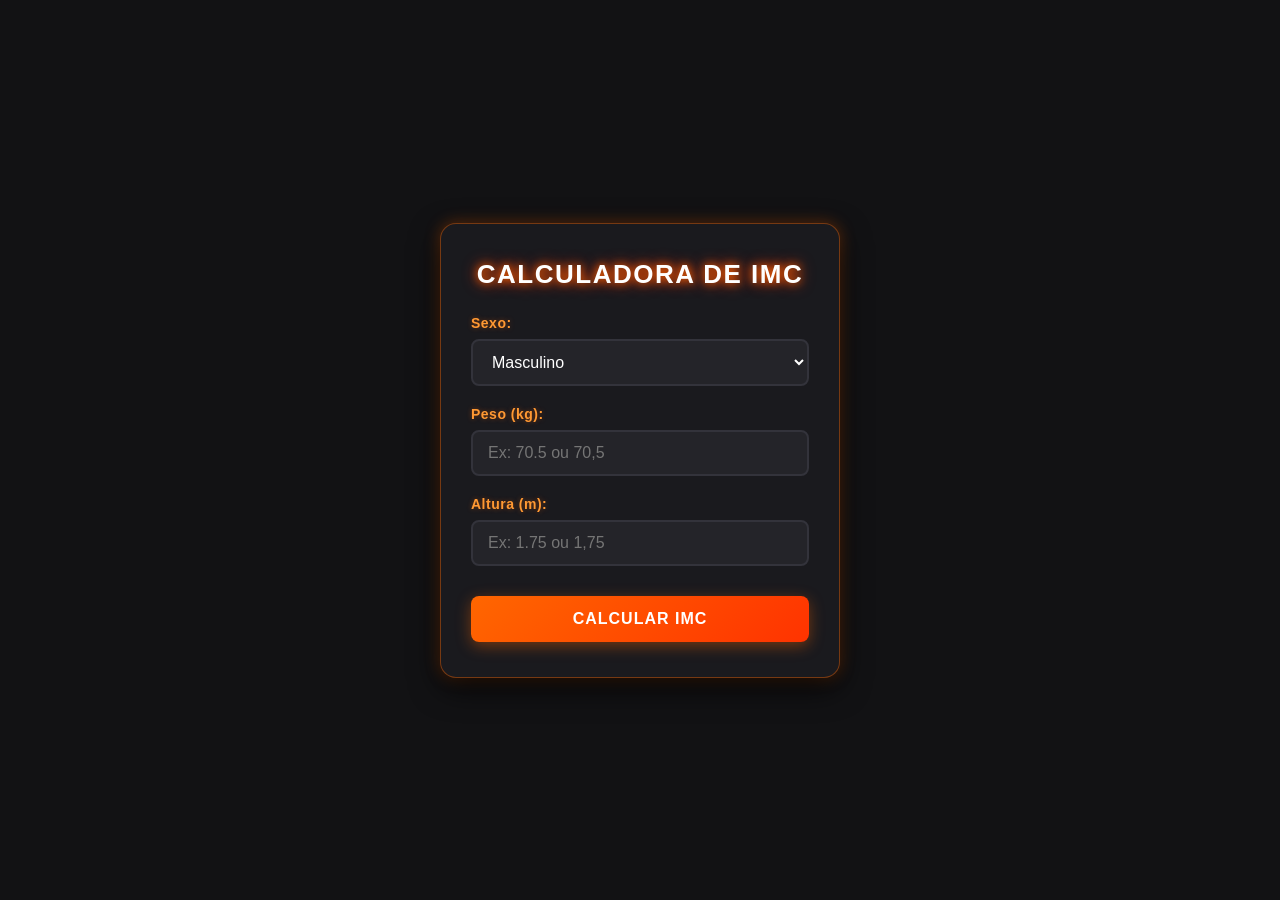
<file: index.html>
<!DOCTYPE html>
<html lang="pt-BR">
<head>
  <meta charset="UTF-8">
  <meta name="viewport" content="width=device-width, initial-scale=1.0">
  <title>Calculadora de IMC Neon Dynamic</title>
  <link rel="stylesheet" href="style.css">
</head>
<body class="tema-masculino"> 

  <div class="container">
    <h1>Calculadora de IMC</h1>
    
    <div class="form-group">
      <label for="sexo">Sexo:</label>
      <select id="sexo" onchange="alternarTema()">
        <option value="masculino">Masculino</option>
        <option value="feminino">Feminino</option>
      </select>
    </div>

    <div class="form-group">
      <label for="peso">Peso (kg):</label>
      <input type="text" id="peso" placeholder="Ex: 70.5 ou 70,5">
    </div>

    <div class="form-group">
      <label for="altura">Altura (m):</label>
      <input type="text" id="altura" placeholder="Ex: 1.75 ou 1,75">
    </div>

    <button type="button" onclick="calcularIMC()">Calcular IMC</button>

    <div id="resultado"></div>
  </div>

  <script src="script.js"></script>
</body>
</html>
</file>
<file: style.css>
* {
  box-sizing: border-box;
  margin: 0;
  padding: 0;
  font-family: 'Segoe UI', Tahoma, Geneva, Verdana, sans-serif;
}

body {
  background-color: #121214;
  color: #f8f9fa;
  display: flex;
  justify-content: center;
  align-items: center;
  min-height: 100vh;
  padding: 20px;
  transition: background-color 0.5s ease;
}


body.tema-masculino {
  --cor-primaria: #ff6600;       
  --cor-secundaria: #ff3300;      
  --cor-texto-label: #ff9933;    
  --sombra-glow: rgba(255, 102, 0, 0.4);
  --sombra-forte: rgba(255, 102, 0, 0.8);
}


body.tema-feminino {
  --cor-primaria: #ff007f;        
  --cor-secundaria: #d100d1;      
  --cor-texto-label: #ff66c4;     
  --sombra-glow: rgba(255, 0, 127, 0.4);
  --sombra-forte: rgba(255, 0, 127, 0.8);
}


.container {
  background: #1a1a1e;
  padding: 35px 30px;
  border-radius: 16px;
  width: 100%;
  max-width: 400px;
  border: 1px solid var(--sombra-glow);
  box-shadow: 0 10px 30px rgba(0, 0, 0, 0.8),
              0 0 15px var(--sombra-glow);
  transition: all 0.5s ease;
}

.container:hover {
  box-shadow: 0 12px 35px rgba(0, 0, 0, 0.9),
              0 0 25px var(--sombra-glow);
}

h1 {
  text-align: center;
  font-size: 26px;
  margin-bottom: 25px;
  color: #ffffff;
  text-transform: uppercase;
  letter-spacing: 1.5px;
  text-shadow: 0 0 8px var(--cor-primaria), 0 0 15px var(--cor-secundaria);
  transition: text-shadow 0.5s ease;
}

.form-group {
  margin-bottom: 20px;
}

label {
  display: block;
  margin-bottom: 8px;
  font-weight: 600;
  color: var(--cor-texto-label);
  font-size: 14px;
  letter-spacing: 0.5px;
  text-shadow: 0 0 5px var(--sombra-glow);
  transition: color 0.5s ease;
}


input, select {
  width: 100%;
  padding: 12px 15px;
  background-color: #242429;
  border: 2px solid #33333b;
  border-radius: 8px;
  font-size: 16px;
  color: #ffffff;
  outline: none;
  transition: all 0.3s ease;
}


input:focus, select:focus {
  border-color: var(--cor-primaria);
  background-color: #2a2a30;
  box-shadow: 0 0 10px var(--sombra-glow), 
              0 0 20px var(--sombra-glow);
}

select option {
  background-color: #1a1a1e;
  color: #ffffff;
}


button {
  width: 100%;
  padding: 14px;
  background: linear-gradient(135deg, var(--cor-primaria), var(--cor-secundaria));
  color: #ffffff;
  border: none;
  border-radius: 8px;
  font-size: 16px;
  font-weight: bold;
  text-transform: uppercase;
  letter-spacing: 1px;
  cursor: pointer;
  margin-top: 10px;
  box-shadow: 0 4px 15px var(--sombra-glow);
  transition: all 0.4s ease;
}

button:hover {
  box-shadow: 0 0 20px var(--sombra-forte),
              0 0 30px var(--sombra-glow);
  transform: translateY(-2px);
}

button:active {
  transform: translateY(1px);
}


#resultado {
  margin-top: 25px;
  padding: 18px;
  border-radius: 8px;
  text-align: center;
  font-size: 16px;
  line-height: 1.6;
  display: none;
  animation: fadeIn 0.4s ease-in-out;
}

.sucesso {
  background-color: rgba(255, 255, 255, 0.05);
  border: 1px solid var(--cor-primaria);
  color: #ffffff;
  box-shadow: inset 0 0 10px var(--sombra-glow),
              0 0 15px var(--sombra-glow);
  transition: all 0.5s ease;
}

.sucesso strong {
  color: var(--cor-texto-label);
}

.erro {
  background-color: rgba(255, 51, 51, 0.1);
  border: 1px solid #ff3333;
  color: #ff9999;
  box-shadow: 0 0 10px rgba(255, 51, 51, 0.3);
}

@keyframes fadeIn {
  from {
    opacity: 0;
    transform: translateY(10px);
  }
  to {
    opacity: 1;
    transform: translateY(0);
  }
}
</file>
<file: calculadora/style.css>
* {
  box-sizing: border-box;
  margin: 0;
  padding: 0;
  font-family: 'Segoe UI', Tahoma, Geneva, Verdana, sans-serif;
}

body {
  background-color: #121214;
  color: #f8f9fa;
  display: flex;
  justify-content: center;
  align-items: center;
  min-height: 100vh;
  padding: 20px;
  transition: background-color 0.5s ease;
}


body.tema-masculino {
  --cor-primaria: #ff6600;        
  --cor-secundaria: #ff3300;      
  --cor-texto-label: #ff9933;     
  --sombra-glow: rgba(255, 102, 0, 0.4);
  --sombra-forte: rgba(255, 102, 0, 0.8);
}


body.tema-feminino {
  --cor-primaria: #ff007f;        
  --cor-secundaria: #d100d1;      
  --cor-texto-label: #ff66c4;     
  --sombra-glow: rgba(255, 0, 127, 0.4);
  --sombra-forte: rgba(255, 0, 127, 0.8);
}


.container {
  background: #1a1a1e;
  padding: 35px 30px;
  border-radius: 16px;
  width: 100%;
  max-width: 400px;
  border: 1px solid var(--sombra-glow);
  box-shadow: 0 10px 30px rgba(0, 0, 0, 0.8),
              0 0 15px var(--sombra-glow);
  transition: all 0.5s ease;
}

.container:hover {
  box-shadow: 0 12px 35px rgba(0, 0, 0, 0.9),
              0 0 25px var(--sombra-glow);
}

h1 {
  text-align: center;
  font-size: 26px;
  margin-bottom: 25px;
  color: #ffffff;
  text-transform: uppercase;
  letter-spacing: 1.5px;
  text-shadow: 0 0 8px var(--cor-primaria), 0 0 15px var(--cor-secundaria);
  transition: text-shadow 0.5s ease;
}

.form-group {
  margin-bottom: 20px;
}

label {
  display: block;
  margin-bottom: 8px;
  font-weight: 600;
  color: var(--cor-texto-label);
  font-size: 14px;
  letter-spacing: 0.5px;
  text-shadow: 0 0 5px var(--sombra-glow);
  transition: color 0.5s ease;
}


input, select {
  width: 100%;
  padding: 12px 15px;
  background-color: #242429;
  border: 2px solid #33333b;
  border-radius: 8px;
  font-size: 16px;
  color: #ffffff;
  outline: none;
  transition: all 0.3s ease;
}


input:focus, select:focus {
  border-color: var(--cor-primaria);
  background-color: #2a2a30;
  box-shadow: 0 0 10px var(--sombra-glow), 
              0 0 20px var(--sombra-glow);
}

select option {
  background-color: #1a1a1e;
  color: #ffffff;
}


button {
  width: 100%;
  padding: 14px;
  background: linear-gradient(135deg, var(--cor-primaria), var(--cor-secundaria));
  color: #ffffff;
  border: none;
  border-radius: 8px;
  font-size: 16px;
  font-weight: bold;
  text-transform: uppercase;
  letter-spacing: 1px;
  cursor: pointer;
  margin-top: 10px;
  box-shadow: 0 4px 15px var(--sombra-glow);
  transition: all 0.4s ease;
}

button:hover {
  box-shadow: 0 0 20px var(--sombra-forte),
              0 0 30px var(--sombra-glow);
  transform: translateY(-2px);
}

button:active {
  transform: translateY(1px);
}


#resultado {
  margin-top: 25px;
  padding: 18px;
  border-radius: 8px;
  text-align: center;
  font-size: 16px;
  line-height: 1.6;
  display: none;
  animation: fadeIn 0.4s ease-in-out;
}

.sucesso {
  background-color: rgba(255, 255, 255, 0.05);
  border: 1px solid var(--cor-primaria);
  color: #ffffff;
  box-shadow: inset 0 0 10px var(--sombra-glow),
              0 0 15px var(--sombra-glow);
  transition: all 0.5s ease;
}

.sucesso strong {
  color: var(--cor-texto-label);
}

.erro {
  background-color: rgba(255, 51, 51, 0.1);
  border: 1px solid #ff3333;
  color: #ff9999;
  box-shadow: 0 0 10px rgba(255, 51, 51, 0.3);
}

@keyframes fadeIn {
  from {
    opacity: 0;
    transform: translateY(10px);
  }
  to {
    opacity: 1;
    transform: translateY(0);
  }
}
</file>
